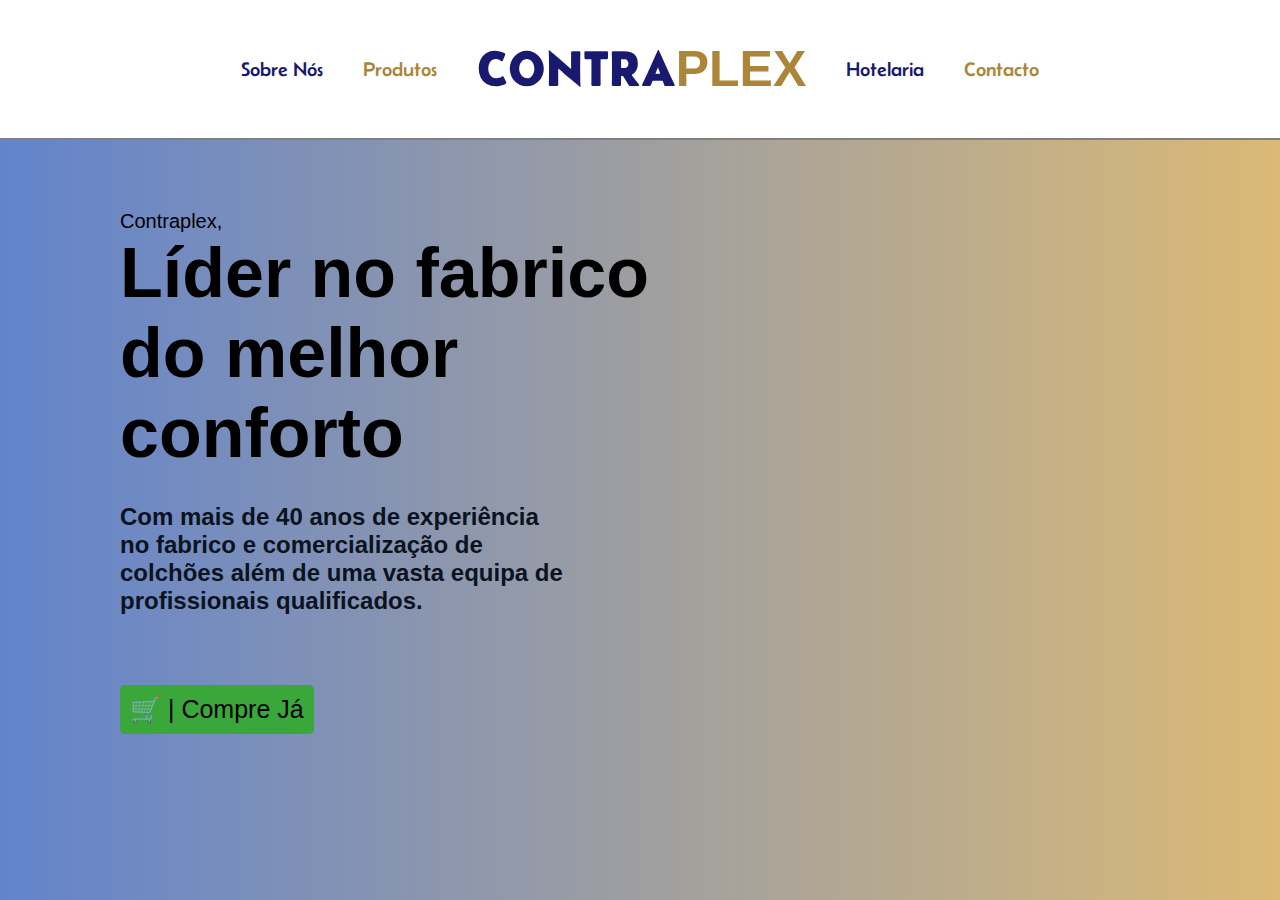
<file: index.html>
<!DOCTYPE html>
<html lang="pt-PT">
<head>
    <meta charset="UTF-8">
    <meta http-equiv="X-UA-Compatible" content="IE=edge">
    <meta name="viewport" content="width=device-width, initial-scale=1.0">
    <title>Contraplex</title>
    <link rel="stylesheet" href="Assets/style.css">
    <link rel="stylesheet" href="Assets/geralStyle.css">
</head>
<body>
    <header>
        <nav class="nav_header">
            <div class="div_content">
                <a id="contraplex1" href="sobre.html">Sobre Nós</a>
                <a id="contraplex2" href="produtos.html">Produtos</a>
                <a class="contraplex-logo" href="">CONTRA<span id="plex">PLEX</span></a>
                <a id="contraplex1" href="">Hotelaria</a>
                <a id="contraplex2" href="">Contacto</a>
            </div>

            <div class="div_nav">
                <button class="menuclass" id="menu">☰</button>
            </div>
        </nav>
    </header>
    <hr>
    <section class="section1">
        <p class="p_section1">Contraplex,</p>
        <h1 class="mb">Líder no fabrico do melhor conforto</h1>
        <h2 class="h2_section1" >Com mais de 40 anos de experiência no fabrico e comercialização de colchões além de uma vasta equipa de profissionais qualificados.</h2>
        <button type="button" class="buy" id="primeiroBotao" > 🛒 | Compre Já</button>
    </section>

    <section class="container_1">
        <picture></picture>
    </section>
    
    <script src="main.js"></script>
</body>
</html>
</file>
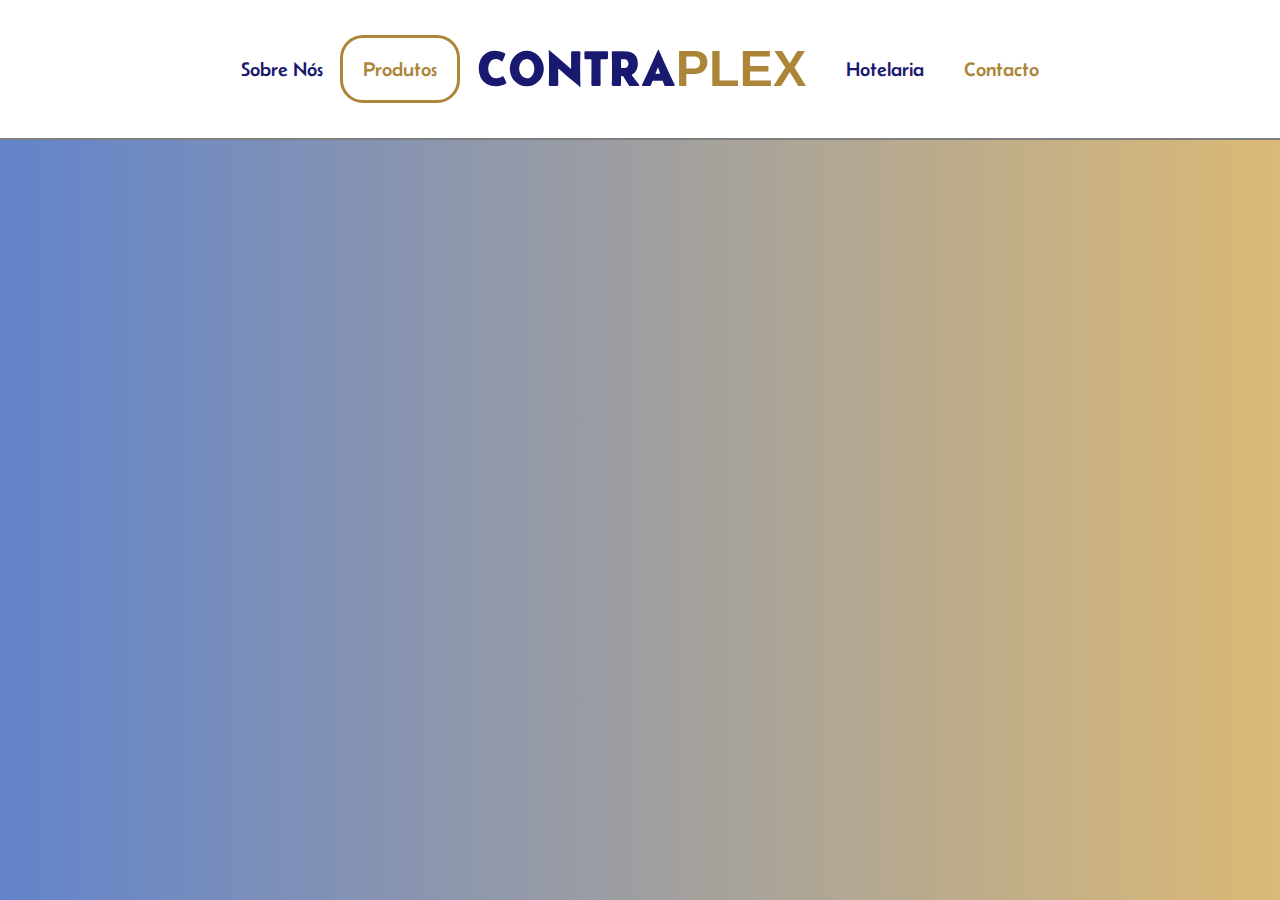
<file: produtos.html>
<!DOCTYPE html>
<html lang="pt-PT">
<head>
    <meta charset="UTF-8">
    <meta name="viewport" content="width=device-width, initial-scale=1.0">
    <title>Produtos</title>
    <link rel="stylesheet" href="Assets/styleProdutos.css">
    <link rel="stylesheet" href="Assets/geralStyle.css">
</head>
<body>
    <header>
        <a id="contraplex1" class="sobre" href="sobre.html">Sobre Nós</a>
        <a id="contraplex2" class="produtos" href="">Produtos</a>
        <a class="contraplex-logo" href="index.html">CONTRA<span id="plex">PLEX</span></a>
        <a id="contraplex1" href="">Hotelaria</a>
        <a id="contraplex2" href="">Contacto</a>
    </header>
    <hr>
</body>
</html>
</file>
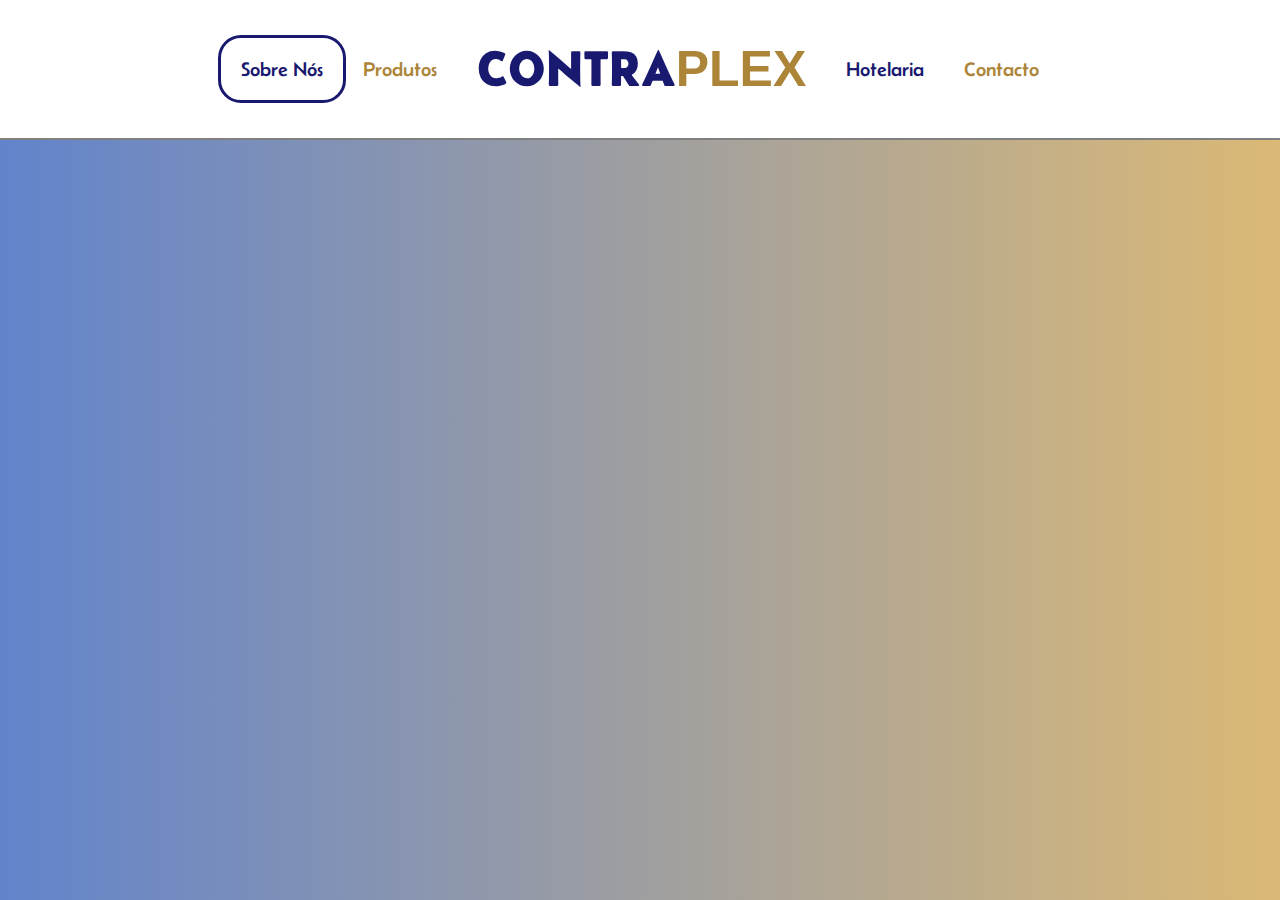
<file: sobre.html>
<!DOCTYPE html>
<html lang="en">
<head>
    <meta charset="UTF-8">
    <meta name="viewport" content="width=device-width, initial-scale=1.0">
    <title>Sobre Nós</title>
    <link rel="stylesheet" href="Assets/style2.css">
    <link rel="stylesheet" href="Assets/geralStyle.css">
</head>
<body>
    <header>
        <a id="contraplex1" class="sobre" href="">Sobre Nós</a>
        <a id="contraplex2" href="produtos.html">Produtos</a>
        <a class="contraplex-logo" href="index.html">CONTRA<span id="plex">PLEX</span></a>
        <a id="contraplex1" href="">Hotelaria</a>
        <a id="contraplex2" href="">Contacto</a>
    </header>
    <hr>

</body>
</html>
</file>
<file: Assets/style.css>
@import url('https://fonts.googleapis.com/css2?family=Alkatra:wght@500&display=swap');
@import url('https://fonts.googleapis.com/css2?family=Alkatra:wght@500&family=Open+Sans:wght@300;400;500&display=swap');
@import url('https://fonts.googleapis.com/css2?family=Belanosima&display=swap');

* {
    font-family: sans-serif;
    margin: 0;
    padding: 0;
}

body {
    /* background-color: linear-gradient(45deg, #E8CBC0, #636FA4); */
    background: linear-gradient(90deg, #2957b9bb, #cea044bb); /* rgb(216, 209, 194) */ /* 90deg, #cea044bb, #2957b9bb)*/  /*(90deg, #2957b9bb, #cea044bb)*/
    box-shadow:  black;
}

.div_content {
    display: flex;
    align-items: center;
}

.div_nav {
    display: none;
}

#menu {
    border: none;
    font-size: 30px;
}

.section1 {
    padding: 70px;
    margin-left: 50px;
    width: 50%;
    padding-right: 20px;
}

.cama-colchao {
    display: flex;
    border-radius: 50px;
    width: 60%;
    height: 60%;
    display: flex;
    margin-left: auto;
    margin-right: auto;
    padding: 40px;
}

.buy {
    display: flex;
    font-size: 25px;
    justify-content: center;
    align-items: center;
    border: none;
    border-radius: 5px;
    margin-top: 50px;
    margin-bottom: 20px;
    /* margin-left: auto;
    margin-right: auto; */
    padding: 10px;
    cursor:pointer;
    background-color: #3aa73a;
    transition: 500ms;
    margin-top: 70px;
}

.buy:hover {
    background-color:rgb(16, 146, 16);
}

.mb {
    font-weight: bold;
    display: flex; 
    font-size: 70px; 
    transition: 500ms;
    width: 90%;
    /* transition:  ease-out 1000ms; */
}

.p_section1 {
    font-size: 20px;
}

.h2_section1 {
    margin-top: 30px;
    width: 70%;
    color: #0b1320;
}

.container_1 img {
    width: 20%;
}

@media (max-width: 1260px) {
    .mb {
        font-size: 50px;
        width: 100%;
    }

    .section1 {
        margin-left: 0px;
        padding-left: 40px;
    }

    .h2_section1 {
        font-size: 20px;
    }

}

@media (max-width: 1000px) {
    .section1 {
        margin-left: 0px;
        padding-left: 40px;
        padding-right: 20px;
    }

    .div_content {
        display: none;
    }

    .div_nav {
        display: block;
    }
}
</file>
<file: Assets/geralStyle.css>
@import url('https://fonts.googleapis.com/css2?family=Alkatra:wght@500&display=swap');
@import url('https://fonts.googleapis.com/css2?family=Alkatra:wght@500&family=Open+Sans:wght@300;400;500&display=swap');
@import url('https://fonts.googleapis.com/css2?family=Belanosima&display=swap');

* {
    font-family: sans-serif;
    margin: 0;
    padding: 0;
}

body {
    /* background-color: linear-gradient(45deg, #E8CBC0, #636FA4); */
    background: linear-gradient(90deg, #2957b9bb, #cea044bb); /* rgb(216, 209, 194) */ /* 90deg, #cea044bb, #2957b9bb)*/  /*(90deg, #2957b9bb, #cea044bb)*/
}

header {
    background-color: #fff;
    padding: 20px;
    align-items: center;
    justify-content: center;
    display: flex;
}

.contraplex-logo {
    padding: 20px;
    font-family: 'Belanosima', sans-serif;
    text-decoration: none;
    font-weight:550;
    color: #191970;
    font-size: 50px;
    display: inline-block;
}

#plex {
    color: #ac8539;
}

#contraplex1 {
    font-family: 'Belanosima', sans-serif;
    text-decoration: none;
    display: inline-block;
    padding: 20px;
    color: #191970;
    font-size: 20px;
    transition: 500ms;
}

#contraplex2 {
    font-family: 'Belanosima', sans-serif;
    text-decoration: none;
    display: inline-block;
    padding: 20px;
    color: #ac8539;
    font-size: 20px;
    transition: 500ms;
}

#contraplex1:hover {
    color:#ac8539;
    transition: 0.7s;
}

#contraplex2:hover {
    color: #191970;
    transition: 0.7s;
}

hr {
    border: 1px solid ;
}
</file>
<file: Assets/styleProdutos.css>
@import url('https://fonts.googleapis.com/css2?family=Alkatra:wght@500&display=swap');
@import url('https://fonts.googleapis.com/css2?family=Alkatra:wght@500&family=Open+Sans:wght@300;400;500&display=swap');
@import url('https://fonts.googleapis.com/css2?family=Belanosima&display=swap');

* {
    font-family: sans-serif;
    margin: 0;
    padding: 0;
}

body {
    background-color: #fff;
}

header {
    background-color: #fff;
    padding: 20px;
    text-align: center;
    align-items: center;
    justify-content: center;
    display: flex;
}

.contraplex-logo {
    padding: 20px;
    font-family: 'Belanosima', sans-serif;
    text-decoration: none;
    font-weight:550;
    color: #191970;
    font-size: 50px;
    display: inline-block;
}

#plex {
    color: #ac8539;
}

.produtos {
    outline: solid;
    border-radius: 20px;
    /* transition: 500ms; */
}

#contraplex1 {
    font-family: 'Belanosima', sans-serif;
    text-decoration: none;
    display: inline-block;
    padding: 20px;
    color: #191970;
    font-size: 20px;
    transition: 500ms;
}

#contraplex2 {
    font-family: 'Belanosima', sans-serif;
    text-decoration: none;
    display: inline-block;
    padding: 20px;
    color: #ac8539;
    font-size: 20px;
    transition: 500ms;
}

#contraplex1:hover {
    color:#ac8539;
}

#contraplex2:hover {
    color: #191970;
}

hr {
    border: 1px solid ;
}
</file>
<file: Assets/style2.css>
@import url('https://fonts.googleapis.com/css2?family=Alkatra:wght@500&display=swap');
@import url('https://fonts.googleapis.com/css2?family=Alkatra:wght@500&family=Open+Sans:wght@300;400;500&display=swap');
@import url('https://fonts.googleapis.com/css2?family=Belanosima&display=swap');

* {
    font-family: sans-serif;
    margin: 0;
    padding: 0;
}

body {
    background-color: #fff;
}

header {
    background-color: #fff;
    padding: 20px;
    text-align: center;
    align-items: center;
    justify-content: center;
    display: flex;
}

.contraplex-logo {
    padding: 20px;
    font-family: 'Belanosima', sans-serif;
    text-decoration: none;
    font-weight:550;
    color: #191970;
    font-size: 50px;
    display: inline-block;
}

#plex {
    color: #ac8539;
}

.sobre {
    outline: solid;
    border-radius: 20px;
    /* transition: 500ms; */
}

#contraplex1 {
    font-family: 'Belanosima', sans-serif;
    text-decoration: none;
    display: inline-block;
    padding: 20px;
    color: #191970;
    font-size: 20px;
    transition: 500ms;
}

#contraplex2 {
    font-family: 'Belanosima', sans-serif;
    text-decoration: none;
    display: inline-block;
    padding: 20px;
    color: #ac8539;
    font-size: 20px;
    transition: 500ms;
}

#contraplex1:hover {
    color:#ac8539;
}

#contraplex2:hover {
    color: #191970;
}

hr {
    border: 1px solid ;
}
</file>
